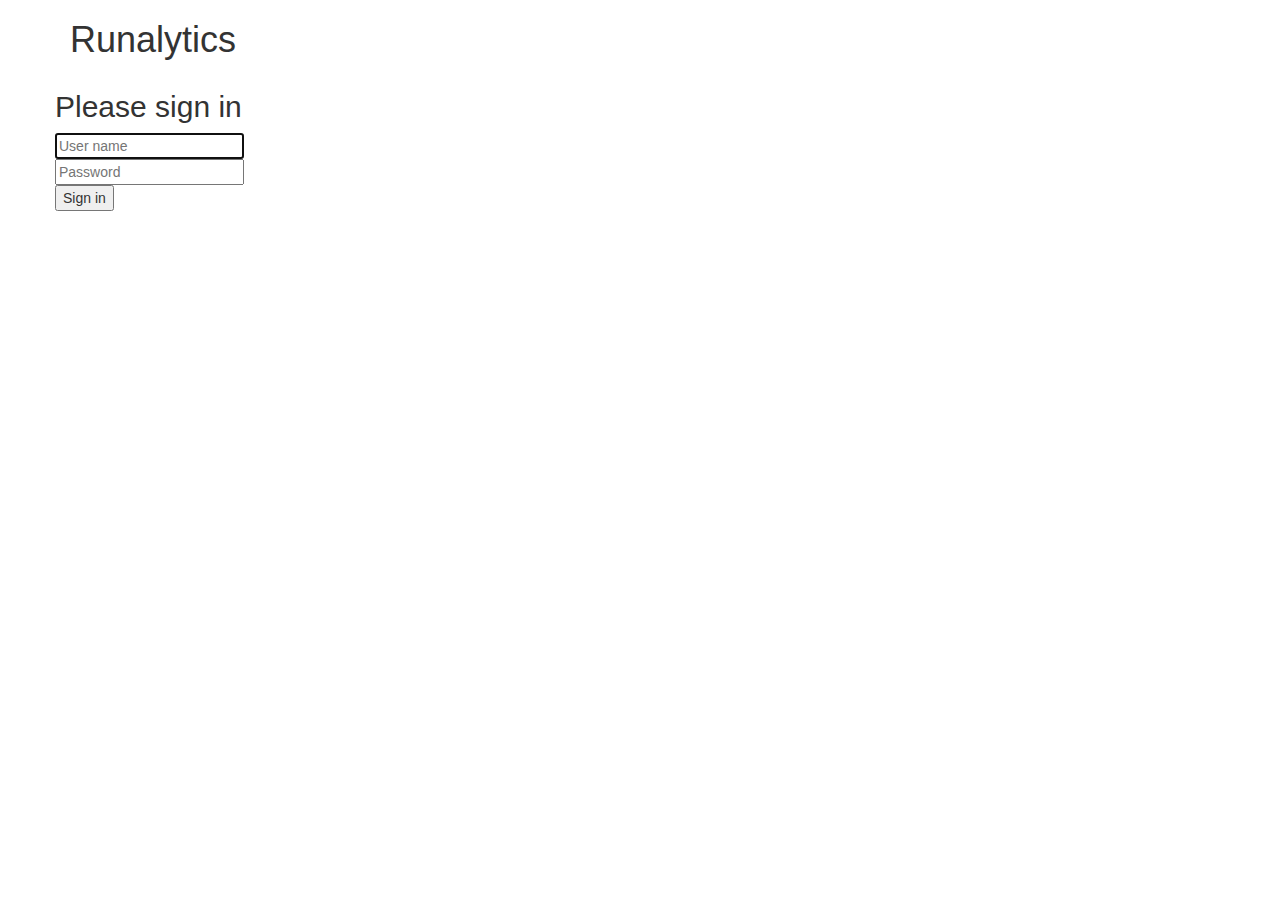
<file: login.html>
<!DOCTYPE html>
<html>
    <head lang="en">
        <title>Runalytics</title>

        <meta charset="utf-8" />
        <meta name="viewport" content="width=device-width, initial-scale=1">

        <link rel="stylesheet" type="text/css" href="css/style.css">

        <!--Bootstrap-->
        <link rel="stylesheet" href="https://maxcdn.bootstrapcdn.com/bootstrap/3.3.7/css/bootstrap.min.css">
        <script src="https://ajax.googleapis.com/ajax/libs/jquery/3.2.1/jquery.min.js"></script>
        <script src="https://maxcdn.bootstrapcdn.com/bootstrap/3.3.7/js/bootstrap.min.js"></script>

        <!-- Javascript SDKs-->
        <script src="https://code.jquery.com/jquery-1.11.3.min.js"></script> 
        <script src="js/amazon-cognito-auth.min.js"></script>
        <script src="https://sdk.amazonaws.com/js/aws-sdk-2.7.16.min.js"></script> 
        <script src="js/amazon-cognito-identity.min.js"></script>   
        <script src="js/config.js"></script>
    </head>

    <body>
        <div class="container">
            <h1>Runalytics</h1>
            <div class="row">
                <form>
                    <h2>Please sign in</h2>
                
                    <input type="text" id="inputUsername"  placeholder="User name" name="username" required autofocus><br>
                    <input type="password" id="inputPassword"  placeholder="Password" name="password" required><br>
                    <button type="button" onclick="signInButton()">Sign in</button>
                
                </form>
            </div>
        </div>
        <script>
        
            function signInButton() {

                var authenticationData = {
                    Username : document.getElementById("inputUsername").value,
                    Password : document.getElementById("inputPassword").value
                };

                var authenticationDetails = new AmazonCognitoIdentity.AuthenticationDetails(authenticationData);

                var poolData = {
                    UserPoolId : _config.cognito.userPoolId,
                    ClientId : _config.cognito.clientId
                };

                var userPool = new AmazonCognitoIdentity.CognitoUserPool(poolData);

                var userData = {
                    Username : document.getElementById("inputUsername").value,
                    Pool : userPool
                };

                var cognitoUser = new AmazonCognitoIdentity.CognitoUser(userData);

                cognitoUser.authenticateUser(authenticationDetails, {
                    onSuccess: function (result) {
                        var accessToken = result.getAccessToken().getJwtToken();

                        window.location.replace('https://runalytics.thijsjung.nl/index.html');
                        
                        /* Use the idToken for Logins Map when Federating User Pools with identity pools or when passing through an Authorization Header to an API Gateway Authorizer*/
                        var idToken = result.idToken.jwtToken;
                    },
                    onFailure: function(err) {
                        alert(err.message || JSON.stringify(err))
                    }
                });
            }
            
        </script>
    </body>
</html>
</file>
<file: css/style.css>
#map {
	height: 400px;
	width: 70%;
}

#menu {
	float: left;
	padding-left: 10px;
	width: 30%;
	height: 400px;
}


.graphs {
	width: 400px;
	height: 350px;
}
</file>
